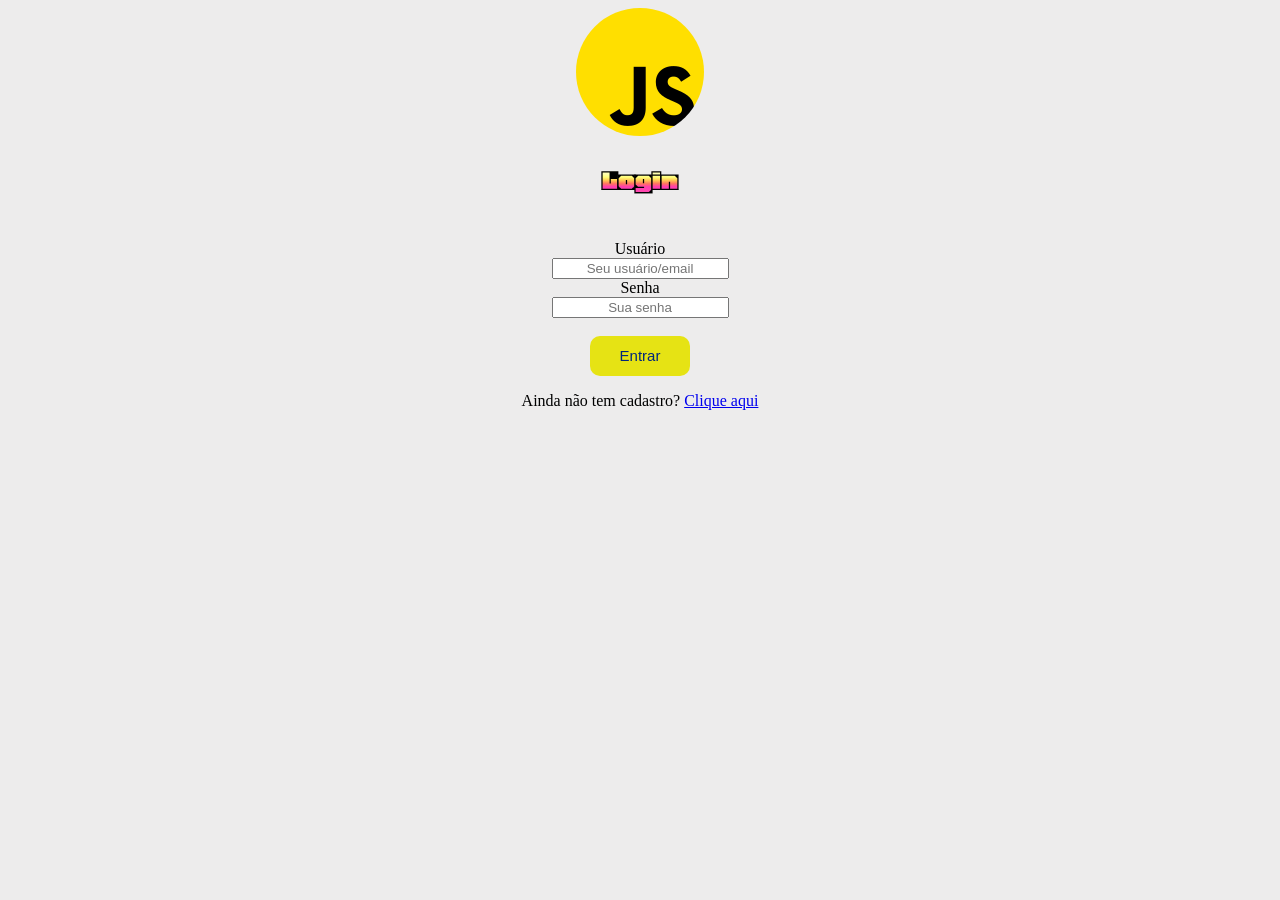
<file: index.html>
<!DOCTYPE html>
<html lang="en">
<head>
    <meta charset="UTF-8">
    <meta name="viewport" content="width=device-width, initial-scale=1.0">
    <title>Login</title>
    <link rel="stylesheet" href="style.css">
</head>
<body>
    <img class="imagemLogo" src="img/javascript.png" alt="">
    <h1 class="titulo">Login</h1>
    <br>
    <label for="">Usuário</label>
    <br>
    <input type="text" placeholder="Seu usuário/email" id="inputUsuario">
    <br>
    <label for="">Senha</label>
    <br>
    <input type="password" placeholder="Sua senha" id="inputSenha">
    <br><br>
    <button class="botao" onclick="logar()">Entrar</button>
    <br>
    <p>Ainda não tem cadastro? <a href="cadastro.html">Clique aqui</a></p>

    <script src="script.js"></script>
</body>
</html>
</file>
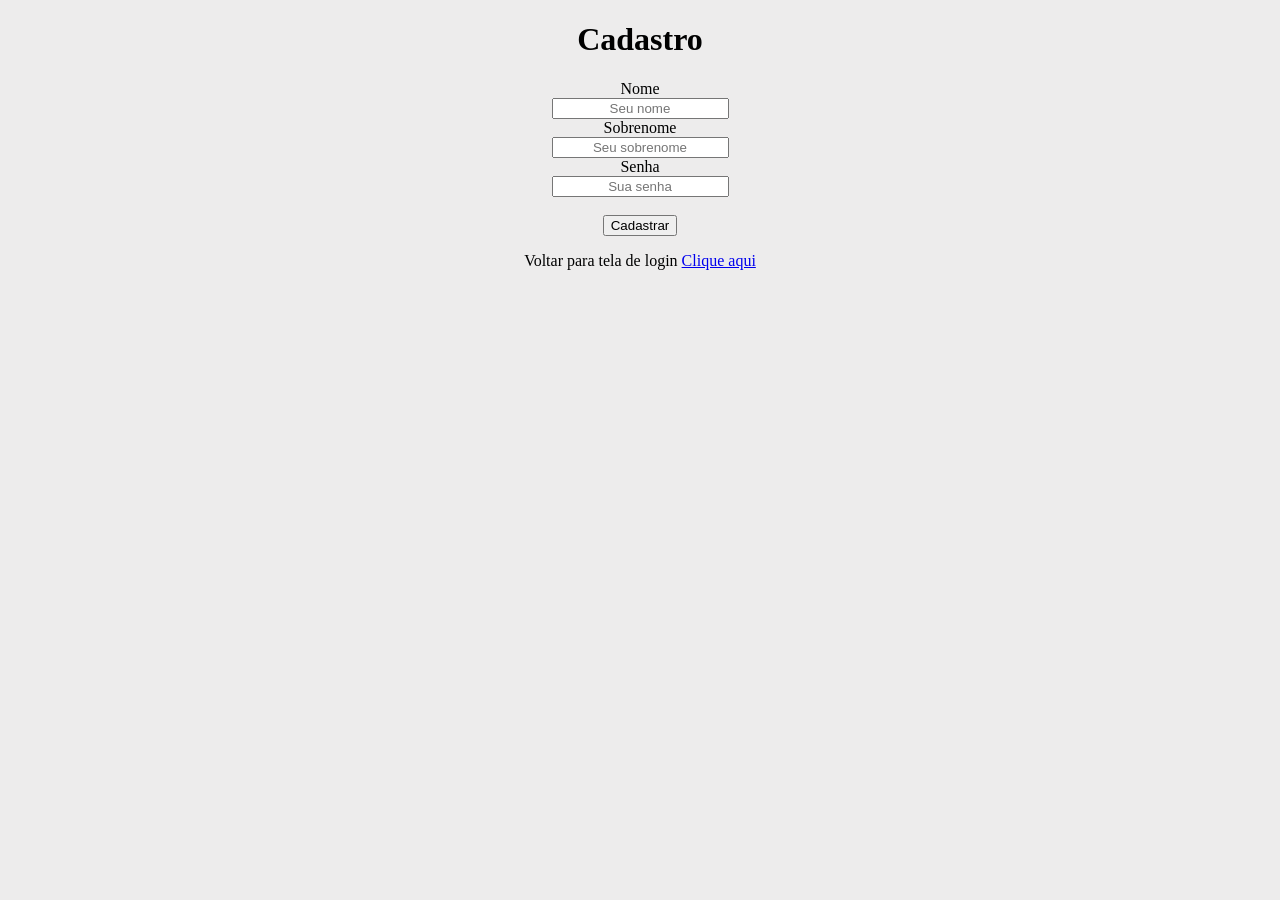
<file: cadastro.html>
<!DOCTYPE html>
<html lang="en">
<head>
    <meta charset="UTF-8">
    <meta name="viewport" content="width=device-width, initial-scale=1.0">
    <title>Cadastro</title>
    <link rel="stylesheet" href="style.css">
</head>
<body>
    <h1>Cadastro</h1>
    <form action="">
        <label for="">Nome</label>
        <br>
        <input type="text" placeholder="Seu nome">
        <br>
        <label for="">Sobrenome</label>
        <br>
        <input type="text" placeholder="Seu sobrenome">
        <br>
        <label for="">Senha</label>
        <br>
        <input type="text" placeholder="Sua senha">
        <br><br>
        <button>Cadastrar</button>
    </form>
    <p>Voltar para tela de login <a href="index.html">Clique aqui</a></p>
</body>
</html>
</file>
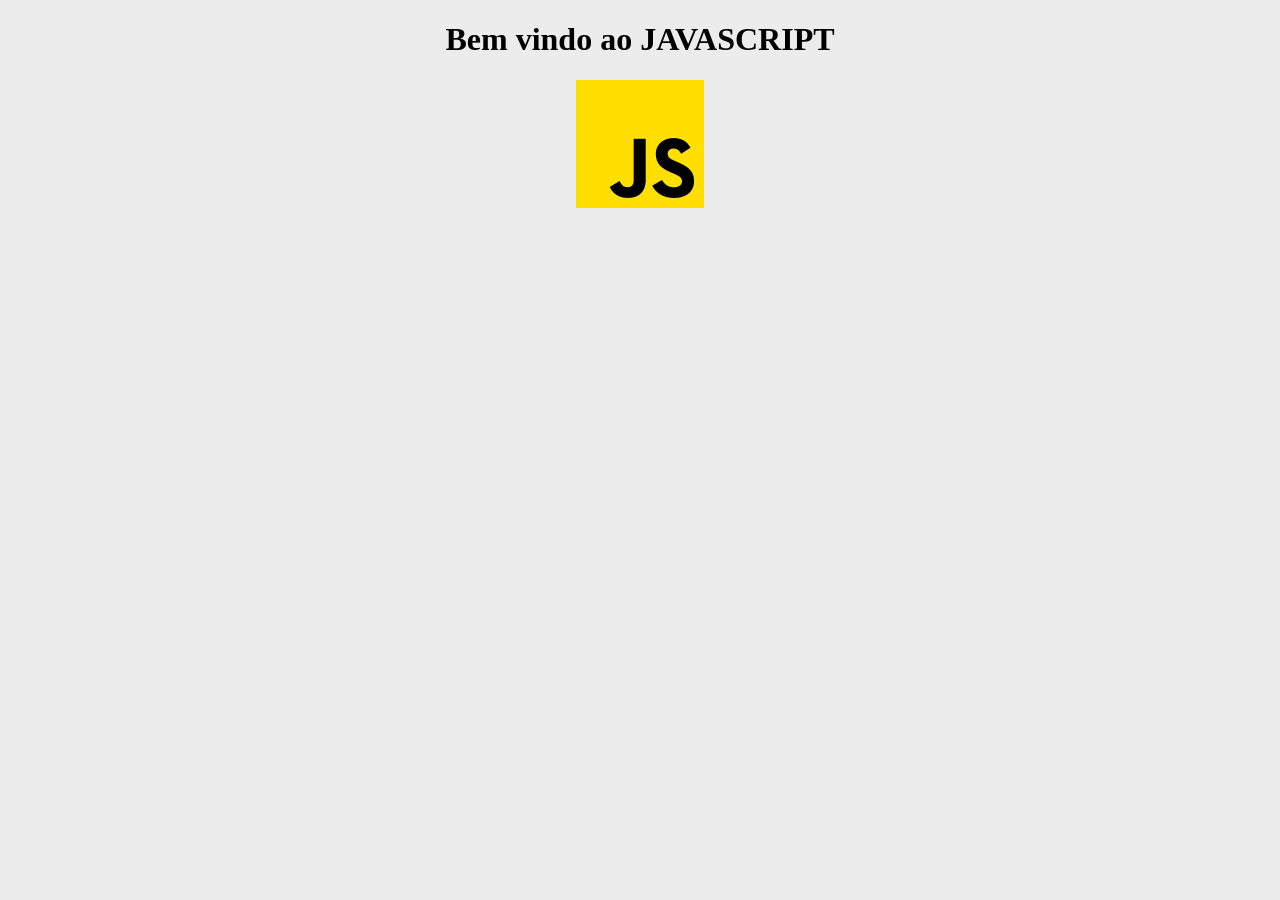
<file: home.html>
<!DOCTYPE html>
<html lang="en">
<head>
    <meta charset="UTF-8">
    <meta name="viewport" content="width=device-width, initial-scale=1.0">
    <title>Home</title>
    <link rel="stylesheet" href="style.css">
</head>
<body>
    <h1>Bem vindo ao JAVASCRIPT</h1>
    <img src="img/javascript.png" alt="">
</body>
</html>
</file>
<file: style.css>
@import url('https://fonts.googleapis.com/css2?family=Bungee+Spice&family=Honk:MORF@15&display=swap');

body {
    text-align: center;
    background-color: rgb(237, 236, 236);
}

.titulo {
    font-family: "Honk", system-ui;
}

.imagemLogo {
    border-radius: 50%;
}

input {
    text-align: center  ;
}

.botao {
    height: 40px;
    width: 100px;
    background-color: rgb(230, 227, 20);
    border: 0;
    font-size: 15px;
    color: rgb(1, 38, 124);
    font-family: Verdana, Geneva, Tahoma, sans-serif;
    border-radius: 10px;
    cursor: pointer;
}
</file>
